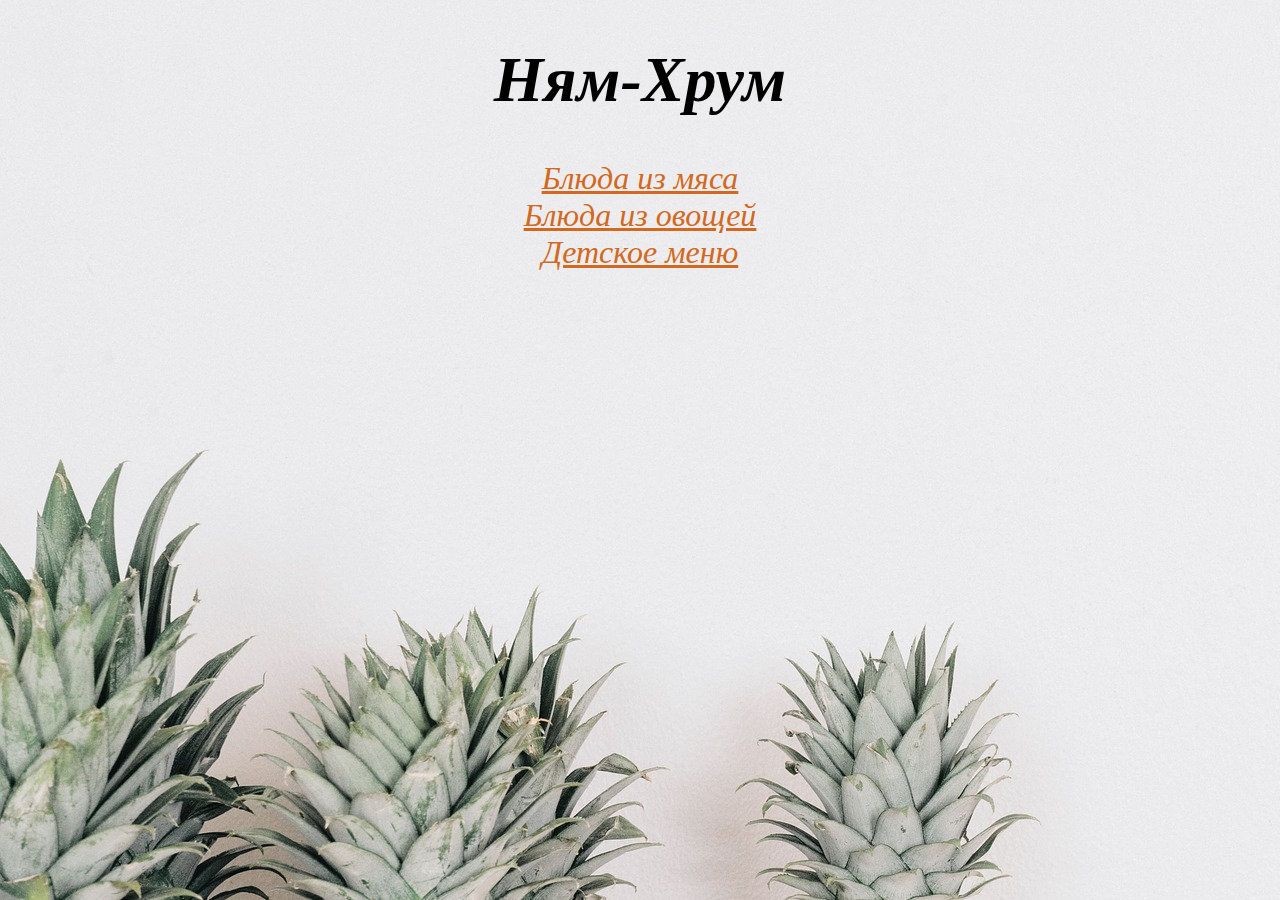
<file: index.html>
<!DOCTYPE html>
<html lang="ru">

<head>
    <meta charset="UTF-8">
    <meta name="author" content="Ika">
    <meta name="keywords" content="рецепты, простые блюда, проверенные рецепты,вкусно и просто">
    <link rel="stylesheet" href="style.css">
    <link rel="shortcut icon" href="img/-meal_89750.ico">
    <title>Рецепты Ням-Хрум</title>
</head>

<body>

    <h1>Ням-Хрум </h1>
    
        <a href="meat.html">Блюда из мяса</a><br>
        <a href="vega.html">Блюда из овощей</a><br>
        <a href="baby">Детское меню</a><br>

</body>
</html>
</file>
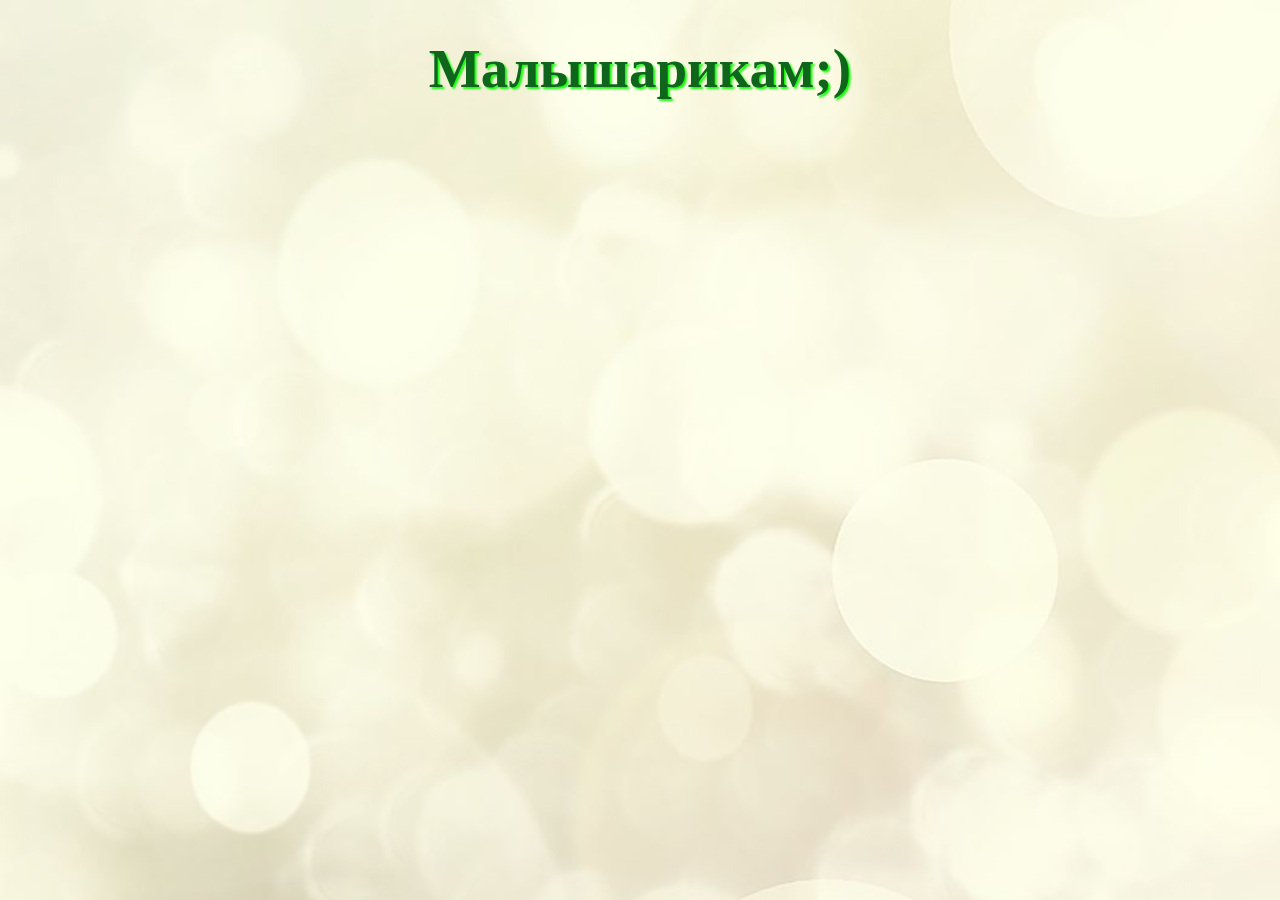
<file: baby.html>
<!DOCTYPE html>
<html lang="ru">
<head>
    <meta charset="UTF-8">
    <title>Детское меню</title>
    <link rel="stylesheet" href="baby.css">
    <link rel="shortcut icon" href="img/donut_122738.ico" wight="64">
</head>
<body>
    <h1>Малышарикам;)</h1>
</body>
</html>
</file>
<file: style.css>
body {
    background-image: url(img/fruit-1853466_1920.jpg);
    font-style: italic;
    font-size: xx-large;
    text-align: center;
}

h1 {
    font-family: "Monotype Corsiva";
    font-size: "1.5em";
    text-align: center;

}

a {
    color: chocolate
}
</file>
<file: baby.css>
body {

   background-image: url(img/bokeh-1673016.jpg);
    background-attachment: fixed;
    font-family: Gabriola;
    font-size: 1.5em;
    font-weight: bold;
    text-align: center;
}

h1 {
    color: #0f651c;
    font-size: 55px;
    text-align: center;
     text-shadow: 2px 2px 2px #0bff01;
    
}
</file>
